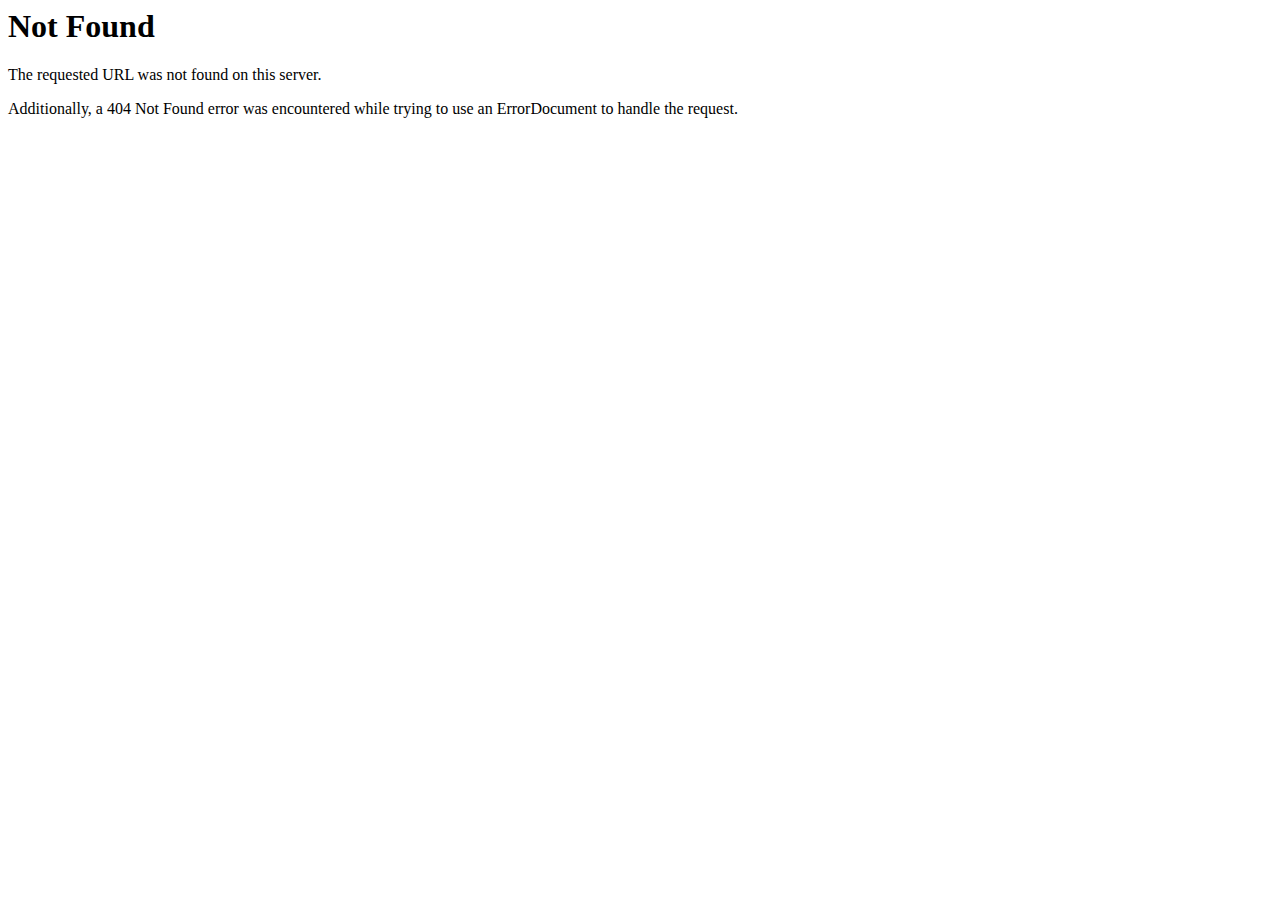
<file: Account/css/MaterialIcons-Regular.html>
<!DOCTYPE HTML PUBLIC "-//IETF//DTD HTML 2.0//EN">
<html><head>
<title>404 Not Found</title>
</head><body>
<h1>Not Found</h1>
<p>The requested URL was not found on this server.</p>
<p>Additionally, a 404 Not Found
error was encountered while trying to use an ErrorDocument to handle the request.</p>
</body></html>
</file>
